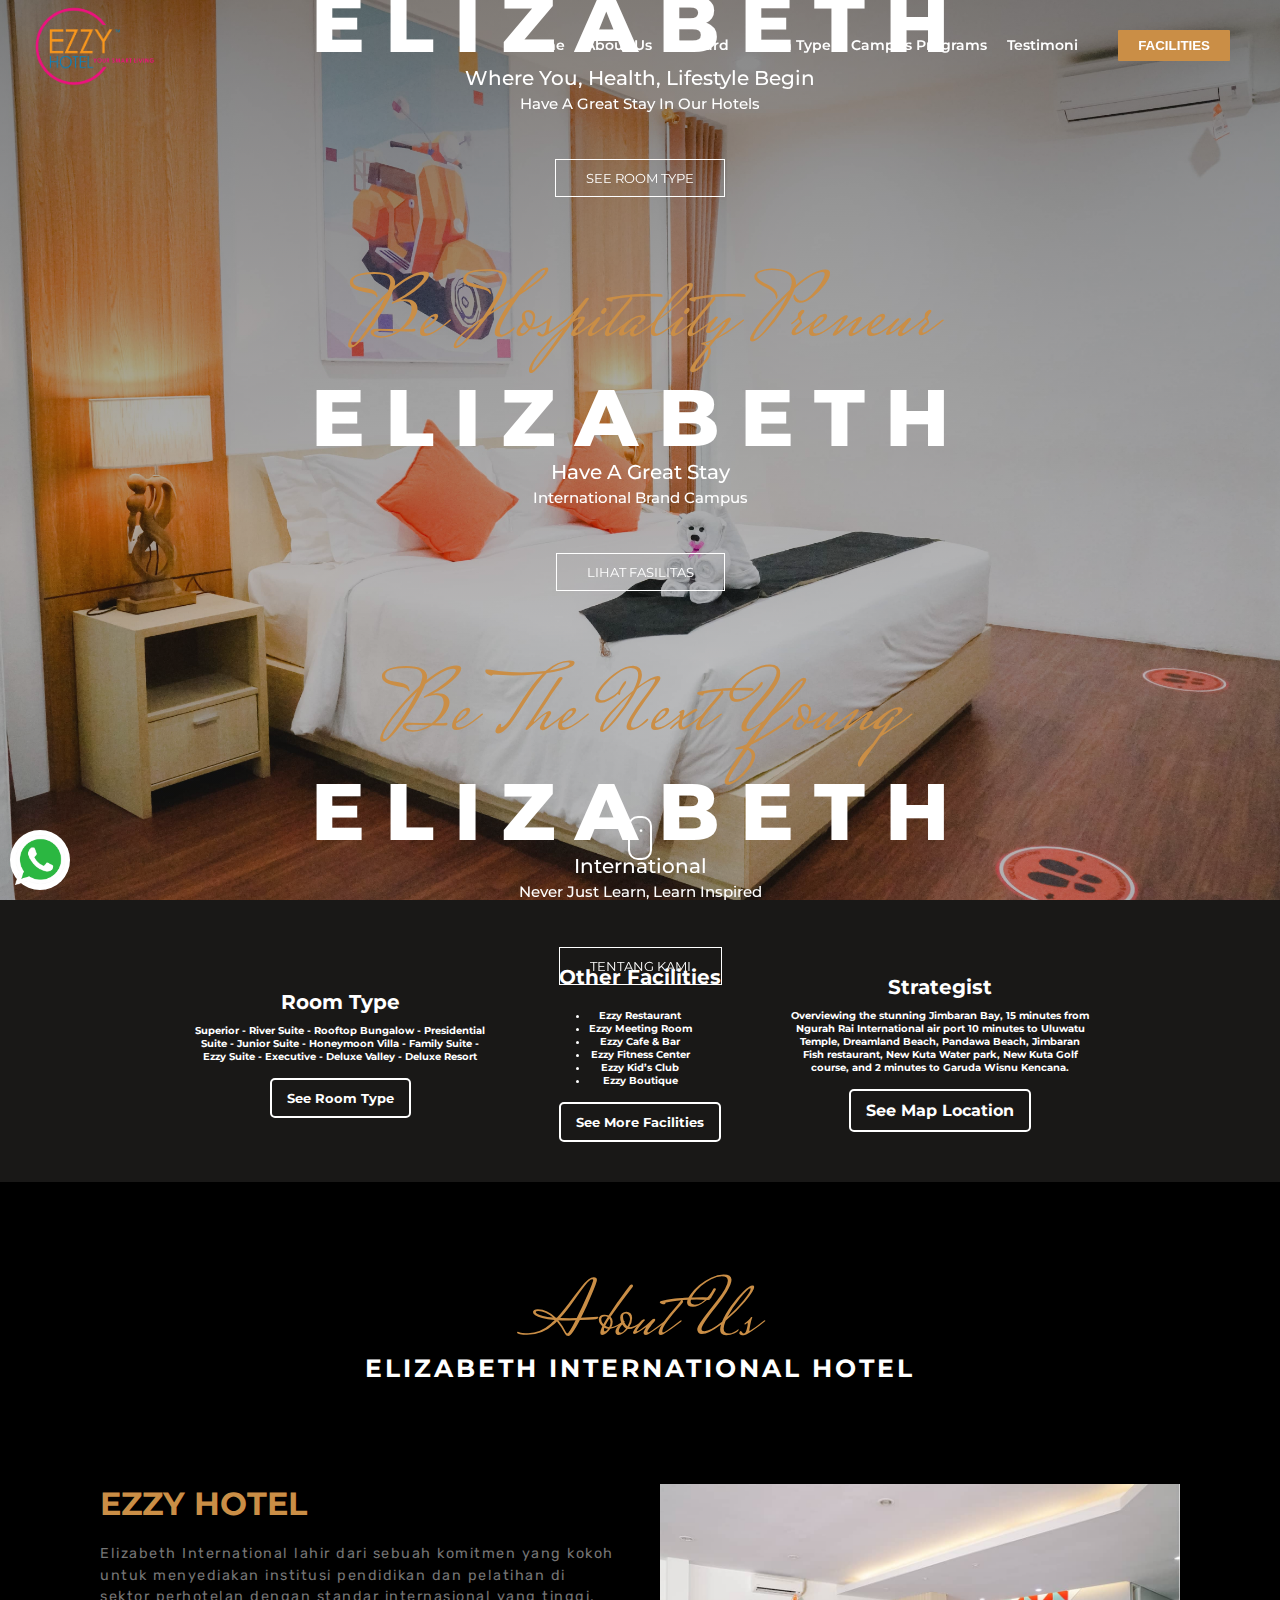
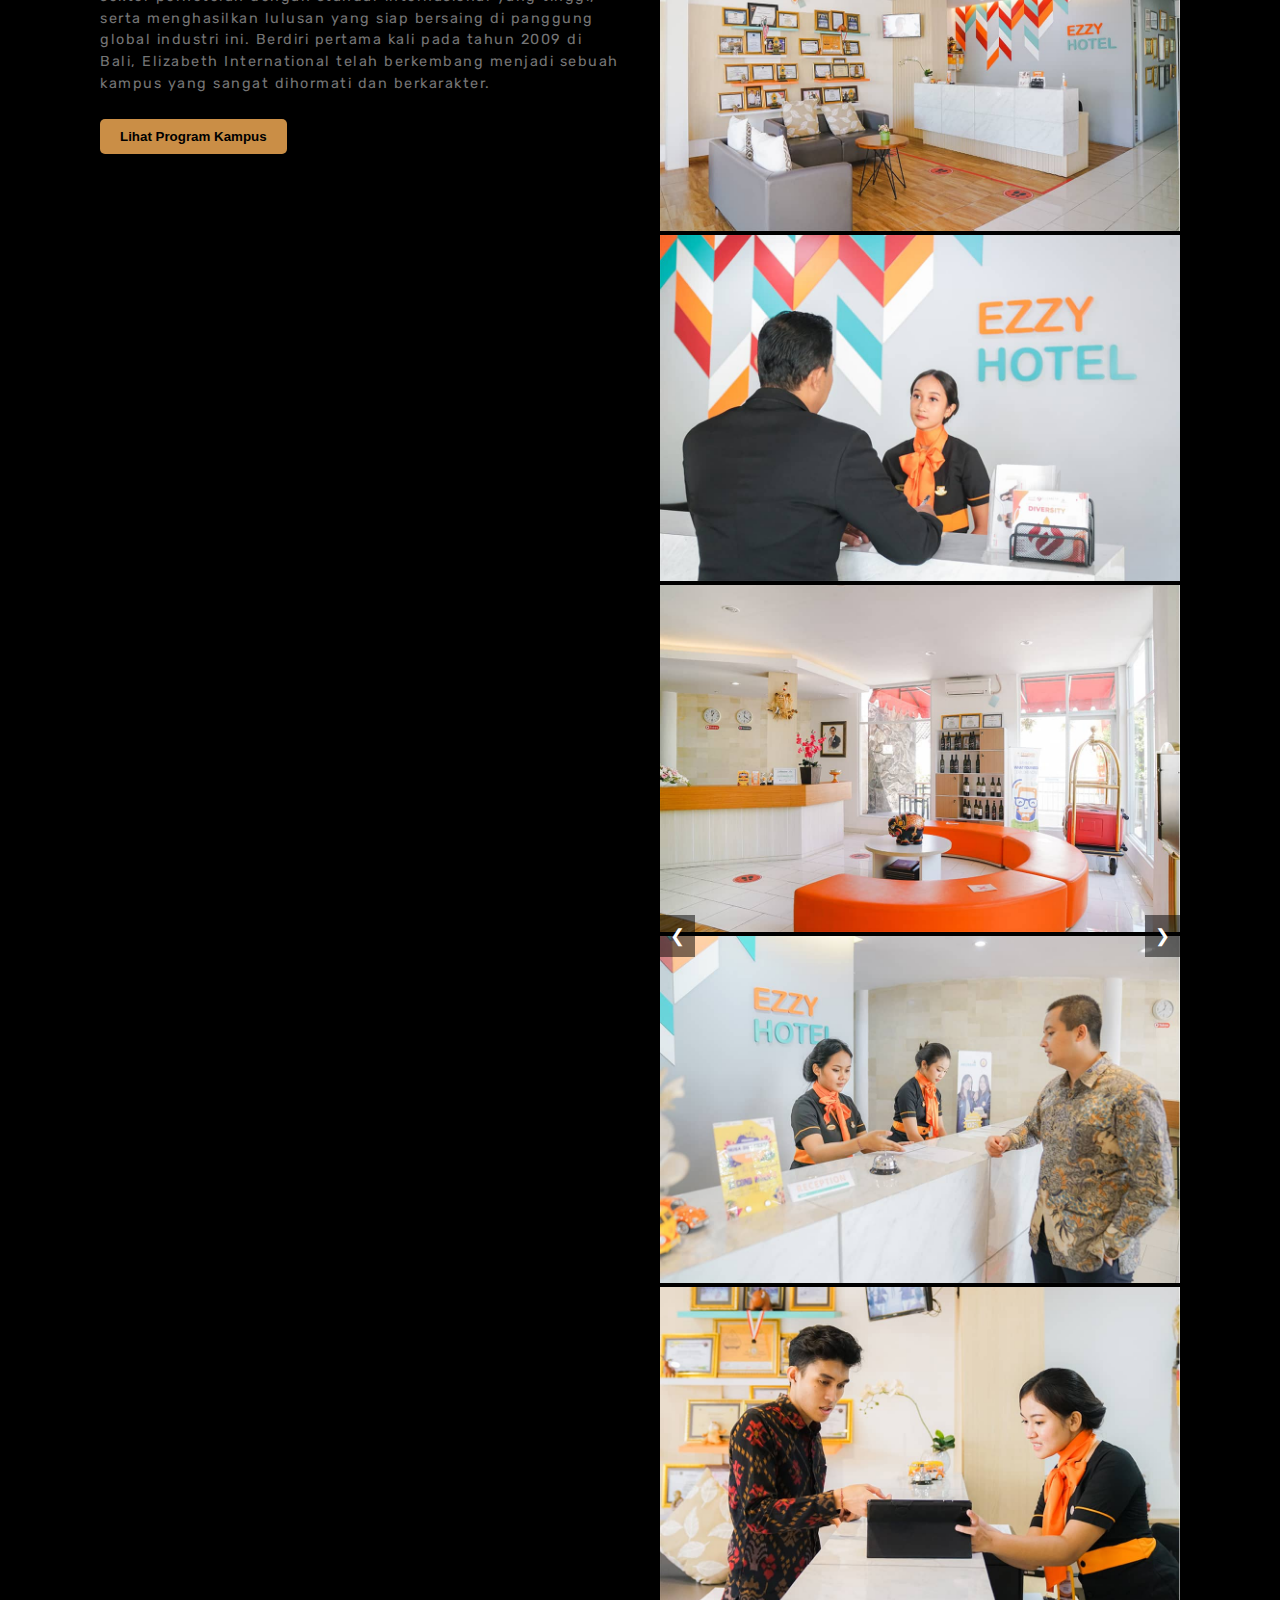
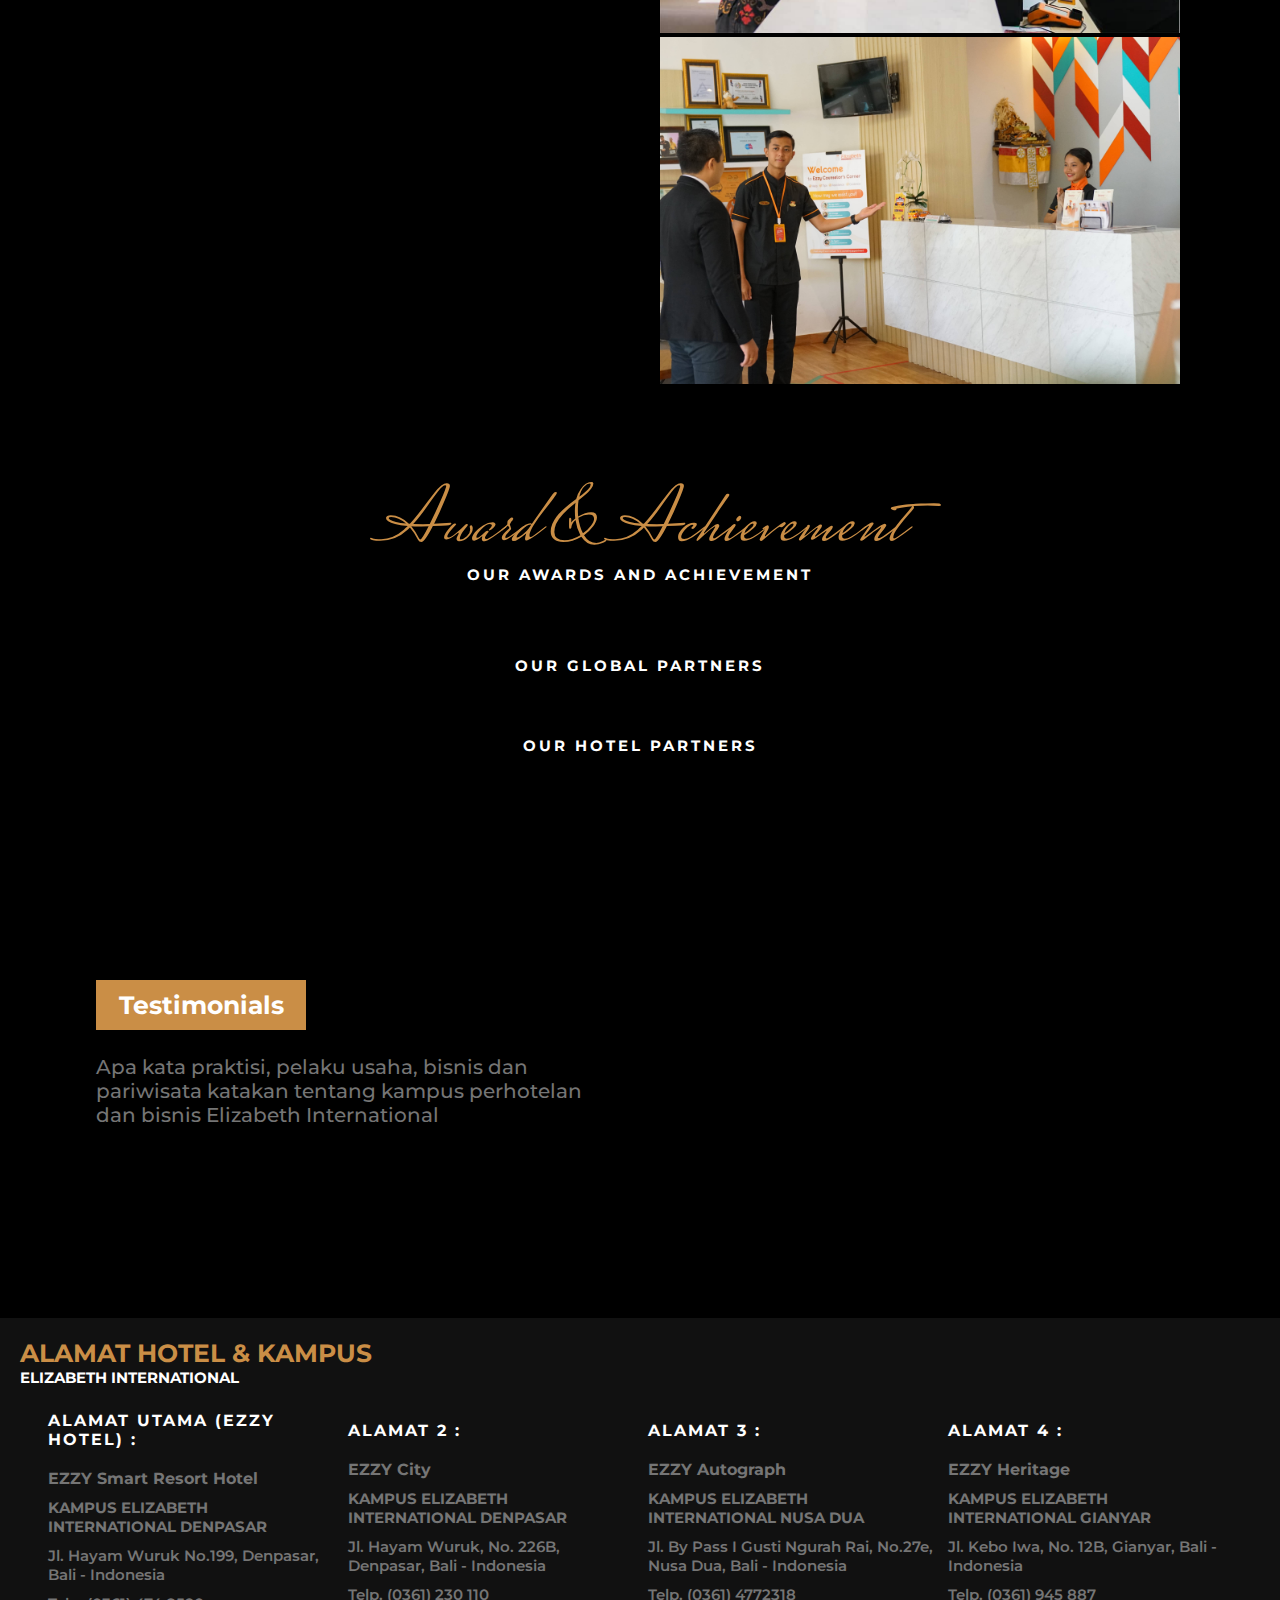
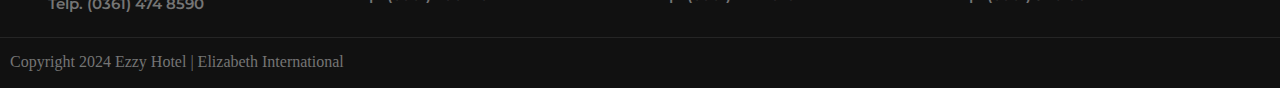
<file: index.html>
<!DOCTYPE html>
<html lang="en">

<head>
    <meta charset="UTF-8">
    <meta name="viewport" content="width=device-width, initial-scale=1.0">
    <link href="https://unpkg.com/aos@2.3.1/dist/aos.css" rel="stylesheet">
    <link rel="stylesheet" href="https://cdnjs.cloudflare.com/ajax/libs/font-awesome/6.4.2/css/all.min.css"
        integrity="sha512-z3gLpd7yknf1YoNbCzqRKc4qyor8gaKU1qmn+CShxbuBusANI9QpRohGBreCFkKxLhei6S9CQXFEbbKuqLg0DA=="
        crossorigin="anonymous" referrerpolicy="no-referrer" />
    <script src="https://cdnjs.cloudflare.com/ajax/libs/jquery/3.7.1/jquery.min.js"
        integrity="sha512-v2CJ7UaYy4JwqLDIrZUI/4hqeoQieOmAZNXBeQyjo21dadnwR+8ZaIJVT8EE2iyI61OV8e6M8PP2/4hpQINQ/g=="
        crossorigin="anonymous" referrerpolicy="no-referrer"></script>
    <link rel="stylesheet" href="css/style.css">
    <link rel="stylesheet" href="https://cdnjs.cloudflare.com/ajax/libs/OwlCarousel2/2.3.4/assets/owl.theme.default.css"
        integrity="sha512-OTcub78R3msOCtY3Tc6FzeDJ8N9qvQn1Ph49ou13xgA9VsH9+LRxoFU6EqLhW4+PKRfU+/HReXmSZXHEkpYoOA=="
        crossorigin="anonymous" referrerpolicy="no-referrer" />
    <script src="https://cdnjs.cloudflare.com/ajax/libs/OwlCarousel2/2.3.4/owl.carousel.min.js"
        integrity="sha512-bPs7Ae6pVvhOSiIcyUClR7/q2OAsRiovw4vAkX+zJbw3ShAeeqezq50RIIcIURq7Oa20rW2n2q+fyXBNcU9lrw=="
        crossorigin="anonymous" referrerpolicy="no-referrer"></script>
    <link rel="stylesheet" href="https://cdnjs.cloudflare.com/ajax/libs/OwlCarousel2/2.3.4/assets/owl.carousel.min.css"
        integrity="sha512-tS3S5qG0BlhnQROyJXvNjeEM4UpMXHrQfTGmbQ1gKmelCxlSEBUaxhRBj/EFTzpbP4RVSrpEikbmdJobCvhE3g=="
        crossorigin="anonymous" referrerpolicy="no-referrer" />
    <title>Elizzy Hotel | Elizabeth International</title>
</head>

<body>
    <div class="nav">
        <div class="texttitle">
            <a href="index.html">
                <img width="130px" src="img/elizabeth-logo-200x70-2021.png" alt="">
            </a>
        </div>
        <!--  -->
        <div class="logo">
            <i class="fa-solid fa-bars menu" id="openmenus"></i>
        </div>

        <div class="sidebar">
            <div class="logo">
                <i class="fa-solid fa-xmark menu close"></i>
            </div>
            <ul class="active">
                <li><a id="on" href="index.html">Home</a></li>
                <li><a href="#about">About Us</a></li>
                <li><a href="#reward">Reward</a></li>
                <li><a href="roomtype.html">Room Type</a></li>
                <li class="btn-programs1"><a>Campus Programs ></a></li>
                <li class="btn-programs2"><a>Campus Programs ^</a></li>

                <div class="menu-program">
                    <ul>
                        <li><a href="one-year-programs.html">One Year Program</a></li>
                        <li><a href="two-year-programs.html">Two Year Program</a></li>
                        <li><a href="sarjana-plus.html">Sarjana Plus</a></li>
                    </ul>
                </div>
                <li><a href="#testimoni">Testimoni</a></li>
                <li>
                    <button onclick="location.href='facilities.html'" class="program-mobile">Facilities</button>
                </li>
            </ul>

        </div>
        <!--  -->

        <ul>
            <li><a id="on" href="index.html">Home</a></li>
            <li><a href="#about">About Us</a></li>
            <li><a href="#reward">Reward</a></li>
            <li><a href="roomtype.html">Room Type</a></li>
            <li class="programs"><a>Campus Programs <i class="fa-solid fa-arrow-down"></i></a></li>
            <li class="programs-act"><a>Campus Programs <i class="fa-solid fa-arrow-down"></i></a></li>
            <li><a href="#testimoni">Testimoni</a></li>
            <li>
                <button onclick="location.href='facilities.html'">Facilities</button>
            </li>
        </ul>

        <div class="programs-menu">
            <ul>
                <li><a href="one-year-programs.html">One Year Program</a></li>
                <li><a href="two-year-programs.html">Two Year Program</a></li>
                <li><a href="sarjana-plus.html">Sarjana Plus</a></li>
            </ul>
        </div>
    </div>
    <div class="tutupfungsi"></div>


    <div class="bgmask" id="homes">
        <!-- <div class="centered-item">
            1
        </div> -->
        <div class="leftbtn"><i class="fa-solid fa-arrow-left"></i></div>
        <div class="rightbtn"><i class="fa-solid fa-arrow-right"></i></div>
        <div class="carousel" data-aos="fade-up" data-aos-duration="3000">
            <span id="1" class="one">Selamat Datang</span>
            <h1 id="2" class="two">ELIZABETH</h1>
            <p id="3">Where You, Health, Lifestyle Begin            </p>
            <p id="four">Have A Great Stay In Our Hotels            </p>
            <button onclick="location.href='roomtype.html'">SEE ROOM TYPE</button>
        </div>
        <div class="carousel" data-aos="fade-up" data-aos-duration="3000">
            <span id="1" class="one  second-text">Be Hospitality Preneur</span>
            <h1 id="2" class="two">ELIZABETH</h1>
            <p id="3">Have A Great Stay            </p>
            <p id="four">International Brand Campus</p>
            <button onclick="location.href='facilities.html'">LIHAT FASILITAS</button>
        </div>
        <div class="carousel" data-aos="fade-up" data-aos-duration="3000">
            <span id="1" class="one  second-text">Be The Next Young</span>
            <h1 id="2" class="two">ELIZABETH</h1>
            <p id="3">International</p>
            <p id="four">Never Just Learn, Learn Inspired</p>
            <button onclick="location.href='#about'">TENTANG KAMI</button>
        </div>
    </div>
    <div class="home">
        <a href="#aboutpage">
            <div class="mousescroll">
                <span>.</span>
            </div>
        </a>

    </div>
    <a href="https://api.whatsapp.com/send/?phone=6281138111107&text=Nama+saya%3A%0D%0AAlamat%3A+%0D%0AEmail%3A%0D%0A%0D%0ABisa+kirimkan+saya+informasi+terkait+program+di+Elizabeth+International%3F&type=phone_number&app_absent=0"
        target="_blank">
        <div class="whatsapp-icon">
            <img width="50px" src="img/whatsapp-icon.png" alt="">
        </div>
    </a>
    <div class="menu-bar-items">
        <div class="item-new room-box">
            <i style="color: #fff;" class="fa-solid fa-bed fa-2xl"></i>
            <p>Room Type</p>
            <span>Superior - River Suite - Rooftop Bungalow - Presidential Suite - Junior Suite - Honeymoon Villa - Family Suite - Ezzy Suite - Executive - Deluxe Valley - Deluxe Resort</span>
            <button class="see-more" onclick="location.href='roomtype.html'">See Room Type</button>
        </div>
        <div class="item-new facility">
            <i style="color: #fff;" class="fa-regular fa-square-caret-down fa-2xl"></i>
            <p>Other Facilities</p>
            <ul>

                <li>Ezzy Restaurant</li>
                <li>Ezzy Meeting Room</li>
                <li>Ezzy Cafe & Bar</li>
                <li>Ezzy Fitness Center</li>
                <li>Ezzy Kid’s Club</li>
                <li>Ezzy Boutique
                </li>
            </ul>
            <button class="see-more" onclick="location.href='facilities.html'">See More Facilities</button>
        </div>
        <div class="item-new strategist">
            <i style="color: #fff;" class="fa-solid fa-map fa-2xl"></i>
            <p>Strategist</p>
            <span>Overviewing the stunning Jimbaran Bay, 15 minutes from Ngurah Rai International air port 10 minutes to Uluwatu Temple, Dreamland Beach, Pandawa Beach, Jimbaran Fish restaurant, New Kuta Water park, New Kuta Golf course, and 2 minutes to Garuda Wisnu Kencana.
            </span>
            <a style="text-decoration: none;" class="see-more" href="https://maps.app.goo.gl/iDnysU9wE5SFGACD8" target="_blank">See Map Location</a>
        </div>
    </div>
    <div class="about-us" id="about">

        <div class="titleAbout">
            <h1>About Us</h1>
            <span>ELIZABETH INTERNATIONAL HOTEL</span>
        </div>
        <div class="arrowAbout">
            <i class="fa-solid fa-arrow-down fa-bounce fa-2xl"></i>
        </div>

        <div class="aboutContent">

            <div class="aboutContent-left">
                <p class="aboutTitle">EZZY HOTEL</p>
                <p class="aboutDesc">Elizabeth International lahir dari sebuah komitmen yang kokoh untuk menyediakan
                    institusi pendidikan dan pelatihan di sektor perhotelan dengan standar internasional yang tinggi,
                    serta menghasilkan lulusan yang siap bersaing di panggung global industri ini. Berdiri pertama kali
                    pada tahun 2009 di Bali, Elizabeth International telah berkembang menjadi sebuah kampus yang sangat
                    dihormati dan berkarakter.</p>
                <button class="about-btn">Lihat Program Kampus <i class="fa-solid fa-arrow-right"></i></button>
                <div class="normal-menu-programs">
                    <ul>
                        <li style="color: crimson;" class="close-btn">X</li>
                        <li><a href="one-year-programs.html">One Year Program</a></li>
                        <li style="border-top:1px solid #ca8e46;"><a href="two-year-programs.html">Two Year Program</a>
                        </li>
                        <li style="border-top:1px solid #ca8e46;"><a href="sarjana-plus.html">Sarjana Plus</a></li>
                    </ul>
                </div>
            </div>

            <div class="aboutContent-right">
                <div class="slider">
                    <button class="prev" onclick="prevSlide()">&#10094;</button>
                    <img id="sliderImage" src="./img/22.jpg" alt="Sliding Image">
                    <img id="sliderImage" src="./img/18.jpg" alt="Sliding Image">
                    <img id="sliderImage" src="./img/9.jpg" alt="Sliding Image">
                    <img id="sliderImage" src="./img/10.jpg" alt="Sliding Image">
                    <img id="sliderImage" src="./img/21.jpg" alt="Sliding Image">
                    <img id="sliderImage" src="./img/28.jpg" alt="Sliding Image">
                    <button class="next" onclick="nextSlide()">&#10095;</button>
                </div>
            </div>

        </div>
    </div>
    <div class="award-achievement" id="reward">
        <div class="titleAbout">
            <h1>Award & Achievement</h1>
            <span class="desc-title-item">Our Awards and Achievement</span>
        </div>
        <div class="wrapper-caros">
            <div class="owl-carousel" id="carousel">
                <div class="owl-items">
                    <img src="img/reward-img/1.png" alt="">
                </div>
                <div class="owl-items">
                    <img src="img/reward-img/2.png" alt="">
                </div>
                <div class="owl-items">
                    <img src="img/reward-img/3.png" alt="">
                </div>
                <div class="owl-items">
                    <img src="img/reward-img/4.jpg" alt="">
                </div>
                <div class="owl-items">
                    <img src="img/reward-img/5.png" alt="">
                </div>
                <div class="owl-items">
                    <img src="img/reward-img/6.png" alt="">
                </div>
                <div class="owl-items">
                    <img src="img/reward-img/7.png" alt="">
                </div>
                <div class="owl-items">
                    <img src="img/reward-img/8.jpg" alt="">
                </div>
                <div class="owl-items">
                    <img src="img/reward-img/9.png" alt="">
                </div>
                <div class="owl-items">
                    <img src="img/reward-img/10.png" alt="">
                </div>
            </div>

        </div>
        <div class="titletext second">
            <!-- <h1>Ha</h1> -->
            <span class="desc-title-item2">Our Global Partners</span>
        </div>
        <div class="wrapper-caros">
            <div class="owl-carousel" id="carousel2">
                <div class="owl-items">
                    <img src="img/global-partners/1.jpg" alt="">
                </div>
                <div class="owl-items">
                    <img src="img/global-partners/2.jpg" alt="">
                </div>
                <div class="owl-items">
                    <img src="img/global-partners/3.jpg" alt="">
                </div>
                <div class="owl-items">
                    <img src="img/global-partners/4.jpg" alt="">
                </div>
                <div class="owl-items">
                    <img src="img/global-partners/4.png" alt="">
                </div>
                <div class="owl-items">
                    <img src="img/global-partners/5.jpg" alt="">
                </div>
                <div class="owl-items">
                    <img src="img/global-partners/6.png" alt="">
                </div>
                <div class="owl-items">
                    <img src="img/global-partners/7.png" alt="">
                </div>
                <div class="owl-items">
                    <img src="img/global-partners/8.jpg" alt="">
                </div>
                <div class="owl-items">
                    <img src="img/global-partners/9.jpg" alt="">
                </div>
                <div class="owl-items">
                    <img src="img/global-partners/10.jpg" alt="">
                </div>
                <div class="owl-items">
                    <img src="img/global-partners/11.jpg" alt="">
                </div>
                <div class="owl-items">
                    <img src="img/global-partners/12.jpg" alt="">
                </div>
                <div class="owl-items">
                    <img src="img/global-partners/13.jpg" alt="">
                </div>
            </div>
        </div>
        <div class="titletext second">
            <!-- <h1>Ha</h1> -->
            <span class="desc-title-item2">Our Hotel Partners</span>
        </div>
        <div class="wrapper-caros">
            <div class="owl-carousel" id="carousel3">
                <div class="owl-items">
                    <img src="img/hotel-partners/1.jpg" alt="">
                </div>
                <div class="owl-items">
                    <img src="img/hotel-partners/2.jpg" alt="">
                </div>
                <div class="owl-items">
                    <img src="img/hotel-partners/3.jpg" alt="">
                </div>
                <div class="owl-items">
                    <img src="img/hotel-partners/4.jpg" alt="">
                </div>
                <div class="owl-items">
                    <img src="img/hotel-partners/5.jpg" alt="">
                </div>
                <div class="owl-items">
                    <img src="img/hotel-partners/6.jpg" alt="">
                </div>
                <div class="owl-items">
                    <img src="img/hotel-partners/7.jpg" alt="">
                </div>
                <div class="owl-items">
                    <img src="img/hotel-partners/8.jpg" alt="">
                </div>
                <div class="owl-items">
                    <img src="img/hotel-partners/9.jpg" alt="">
                </div>
                <div class="owl-items">
                    <img src="img/hotel-partners/10.jpg" alt="">
                </div>
                <div class="owl-items">
                    <img src="img/hotel-partners/11.jpg" alt="">
                </div>
                <div class="owl-items">
                    <img src="img/hotel-partners/12.jpg" alt="">
                </div>
                <div class="owl-items">
                    <img src="img/hotel-partners/13.jpg" alt="">
                </div>
                <div class="owl-items">
                    <img src="img/hotel-partners/14.jpg" alt="">
                </div>
                <div class="owl-items">
                    <img src="img/hotel-partners/15.jpg" alt="">
                </div>
                <div class="owl-items">
                    <img src="img/hotel-partners/16.jpg" alt="">
                </div>
                <div class="owl-items">
                    <img src="img/hotel-partners/17.jpg" alt="">
                </div>
                <div class="owl-items">
                    <img src="img/hotel-partners/18.jpg" alt="">
                </div>
                <div class="owl-items">
                    <img src="img/hotel-partners/19.jpg" alt="">
                </div>
                <div class="owl-items">
                    <img src="img/hotel-partners/20.jpg" alt="">
                </div>
                <div class="owl-items">
                    <img src="img/hotel-partners/21.jpg" alt="">
                </div>
                <div class="owl-items">
                    <img src="img/hotel-partners/22.jpg" alt="">
                </div>
                <div class="owl-items">
                    <img src="img/hotel-partners/23.jpg" alt="">
                </div>

                <div class="owl-items">
                    <img src="img/hotel-partners/24.jpg" alt="">
                </div>
                <div class="owl-items">
                    <img src="img/hotel-partners/25.jpg" alt="">
                </div>
                <div class="owl-items">
                    <img src="img/hotel-partners/26.jpg" alt="">
                </div>
                <div class="owl-items">
                    <img src="img/hotel-partners/27.jpg" alt="">
                </div>
                <div class="owl-items">
                    <img src="img/hotel-partners/28.jpg" alt="">
                </div>
                <div class="owl-items">
                    <img src="img/hotel-partners/29.jpg" alt="">
                </div>
                <div class="owl-items">
                    <img src="img/hotel-partners/30.jpg" alt="">
                </div>
                <div class="owl-items">
                    <img src="img/hotel-partners/31.jpg" alt="">
                </div>
                <div class="owl-items">
                    <img src="img/hotel-partners/32.jpg" alt="">
                </div>
                <div class="owl-items">
                    <img src="img/hotel-partners/33.jpg" alt="">
                </div>
                <div class="owl-items">
                    <img src="img/hotel-partners/34.jpg" alt="">
                </div>
                <div class="owl-items">
                    <img src="img/hotel-partners/35.jpg" alt="">
                </div>
                <div class="owl-items">
                    <img src="img/hotel-partners/36.jpg" alt="">
                </div>
                <div class="owl-items">
                    <img src="img/hotel-partners/37.jpg" alt="">
                </div>
                <div class="owl-items">
                    <img src="img/hotel-partners/38.jpg" alt="">
                </div>
                <div class="owl-items">
                    <img src="img/hotel-partners/39.jpg" alt="">
                </div>
                <div class="owl-items">
                    <img src="img/hotel-partners/40.jpg" alt="">
                </div>
                <div class="owl-items">
                    <img src="img/hotel-partners/41.jpg" alt="">
                </div>
                <div class="owl-items">
                    <img src="img/hotel-partners/42.jpg" alt="">
                </div>
                <div class="owl-items">
                    <img src="img/hotel-partners/43.jpg" alt="">
                </div>
            </div>
        </div>
    </div>
    <div class="testimonials" id="testimoni">
        <div class="left-testimonials">
            <p class="title-testi">Testimonials</p>
            <p class="desc-testi">Apa kata praktisi, pelaku usaha, bisnis dan pariwisata katakan tentang kampus
                perhotelan dan bisnis Elizabeth International</p>
        </div>
        <div class="right-carousel">
            <div class="owl-carousel" id="carousel4">
                <div class="owl-items caros4">
                    <div class="wrapper-testi">
                        <p class="text-dc">Pengalaman yang luar biasa saya dapatkan ketika kuliah menjadikan saya begitu
                            mudahnya
                            memasuki dunia Industri. Bahkan saya langsung ditawarkan bekerja sebagai staff di 101 Resort
                            Bali dimana ini merupakan tempat saya menjalankan on the job training sewaktu saya kuliah.
                            Tidak sampai disana, Ilmu yang saya pelajari di Elizabeth International juga mengantarkan
                            saya menjadi The Best Reception of The Year 2019 menyisihkan semua peserta dari seluruh
                            Indonesia dalam ajang Indonesia Reception Competition yang diadakan oleh Indonesia Hotel
                            frontliner Association.</p>
                        <p class="text-master">Dayu Dinda – Alumni Elizabeth International</p>
                        <div class="wrapper-images">
                            <img src="img/testimonials/1.jpeg" alt="">
                        </div>
                    </div>
                </div>
                <div class="owl-items caros4">
                    <div class="wrapper-testi">
                        <p class="text-dc">Elizabeth International dikenal dengan keseriusannya dalam setiap
                            aktivitasnya, kreativitas dan inovasi menjadi satu kesatuan yang memperkuat brand yang
                            dimilikinya. Dengan bergabungnya Elizabeth International menjadi Global Academic Partner
                            dari American Hotel and Lodging Educational Institute – USA, saya yakin Elizabeth
                            International akan semakin mengokohkan dirinya sebagai salah satu kampus vokasi terbaik di
                            Indonesia.</p>
                        <p class="text-master">Wiwin Suyasa, CHT, CHA, CHE. PT. Vision Planner Indonesia (AHLEI Partner)
                        </p>
                        <div class="wrapper-images">
                            <img src="img/testimonials/2.png" alt="">
                        </div>
                    </div>
                </div>
                <div class="owl-items caros4">
                    <div class="wrapper-testi">
                        <p class="text-dc">Elizabeth International adalah kampus perhotelan terbaik yang pernah saya
                            jumpai di Indonesia. Selama lebih dari tiga tahun menjalin kerjasama dengan Teachcast with
                            Oxford – USA Elizabeth International saya melihat bahwa komitmen untuk mencetak lulusan
                            terbaik dan berkualitas memang tidak main – main. Tetap berkarya dengan hebat dan tetap
                            menjadi yang terbaik.</p>
                        <p class="text-master">Kent Robert Holiday CEO TeachCast with Oxford – USA
                        </p>
                        <div class="wrapper-images">
                            <img src="img/testimonials/3.jpg" alt="">
                        </div>
                    </div>
                </div>
                <div class="owl-items caros4">
                    <div class="wrapper-testi">
                        <p class="text-dc">e-Campus Elizabeth Internasional merupakan terobosan di era revolusi 4.0.
                            Saya mengenal Elizabeth International sudah cukup lama dan melihat setiap movement yang
                            dilakukan Elizabeth international sarat dengan kreativitas dan inovasi.Dan saya menyambut
                            baik kerjasama yang terjalin antara Elizabeth International dengan Markplus dan ini
                            merupakan langkah nyata dalam kolaborasi untuk menghasilkan kualitas lulusan yang
                            terbaik.Selamat untuk Elizabeth International dan tetap sukses dalam setiap langkah kedepan.
                        </p>
                        <p class="text-master">Dr. (HC) Hermawan Kartajaya Chairman Markplus Inc.
                        </p>
                        <div class="wrapper-images">
                            <img src="img/testimonials/4.jpeg" alt="">
                        </div>
                    </div>
                </div>
                <div class="owl-items caros4">
                    <div class="wrapper-testi">
                        <p class="text-dc">e-Campus Elizabeth International merupakan inovasi bagi lembaga vokasi nyang
                            tentunya akan sangat bermanfaat bagi masyarakat Bali khususnya dan Indonesia pada umumnya.
                            Saya Wakil gubernur Bali menyambut baik hadirnya e-Campus Elizabeth international dan
                            berharap Elizabeth international tetap bisa maju dan terus berkarya meningkatkan pengetahuan
                            dan keterampilan vokasi masyarakat.
                        </p>
                        <p class="text-master">Prof. Dr. Tjokorde Raka Ardana Sukawati – Wakil Gubernur Bali.
                        </p>
                        <div class="wrapper-images">
                            <img src="img/testimonials/5.jpeg" alt="">
                        </div>
                    </div>
                </div>
                <div class="owl-items caros4">
                    <div class="wrapper-testi">
                        <p class="text-dc">Tidak lama setelah saya mulai berkarir saya segera di promosikan sebagai
                            seorang duty manager di Rumah Luwih Resort Bali. Saya sangat bersemangat dalam bekerja dan
                            merasa sangat percaya diri ketika diberikan tanggung jawab pekerjaan.Terima kasih elizabeth
                            International karena telah menjadikan saya menjadi pribadi yang kuat dan siap dengan
                            tantangan karir.
                        </p>
                        <p class="text-master">Mira – Alumni Elizabeth International
                        </p>
                        <div class="wrapper-images">
                            <img src="img/testimonials/6.jpeg" alt="">
                        </div>
                    </div>
                </div>
            </div>
        </div>
    </div>
    <div class="pembatas"></div>

    <footer>
        <div class="text-title">
            <h1>ALAMAT HOTEL & KAMPUS</h1>
            <p>ELIZABETH INTERNATIONAL</p>
        </div>
        <div class="flex-containers">
            <div class="item i1">
                <span class="text-1">Alamat Utama (EZZY Hotel) : </span>
                <span class="b-text t-1">EZZY Smart Resort Hotel</span>
                <span class="b-text t-2">KAMPUS ELIZABETH INTERNATIONAL
                    DENPASAR</span>
                <a target="_blank" href="https://maps.app.goo.gl/7T9CaHfwpRYQ4qLX9" class="text-street"><i
                        class="fa-solid fa-map-pin" style="color: #ca8e46;"></i> Jl. Hayam Wuruk No.199, Denpasar, Bali
                    - Indonesia</a>
                <a href="tel:03614748590" class="text-phone"><i class="fa-solid fa-phone" style="color: #ca8e46;"></i>
                    Telp. (0361) 474 8590</a>
            </div>
            <div class="item i2">
                <span class="text-1">Alamat 2 : </span>
                <span class="b-text t-1">EZZY City</span>
                <span class="b-text t-2">KAMPUS ELIZABETH INTERNATIONAL
                    DENPASAR</span>
                <a target="_blank" href="https://maps.app.goo.gl/BQ79Zyx5avmTnLU87" class="text-street"><i
                        class="fa-solid fa-map-pin" style="color: #ca8e46;"></i> Jl. Hayam Wuruk, No. 226B, Denpasar,
                    Bali - Indonesia</a>
                <a href="tel:0361230110" class="text-phone"><i class="fa-solid fa-phone" style="color: #ca8e46;"></i>
                    Telp. (0361) 230 110</a>
            </div>
            <div class="item i2">
                <span class="text-1">Alamat 3 : </span>
                <span class="b-text t-1">EZZY Autograph</span>
                <span class="b-text t-2">KAMPUS ELIZABETH INTERNATIONAL
                    NUSA DUA</span>
                <a target="_blank" href="https://maps.app.goo.gl/GRq8aE9ebapa6Qin7" class="text-street"><i
                        class="fa-solid fa-map-pin" style="color: #ca8e46;"></i> Jl. By Pass I Gusti Ngurah Rai, No.27e,
                    Nusa Dua, Bali - Indonesia</a>
                <a href="tel:03614772318" class="text-phone"><i class="fa-solid fa-phone" style="color: #ca8e46;"></i>
                    Telp. (0361) 4772318</a>
            </div>
            <div class="item i2">
                <span class="text-1">Alamat 4 : </span>
                <span class="b-text t-1">EZZY Heritage</span>
                <span class="b-text t-2">KAMPUS ELIZABETH INTERNATIONAL GIANYAR</span>
                <a target="_blank" href="https://maps.app.goo.gl/EqM4HDSAqWsoyYc59" class="text-street"><i
                        class="fa-solid fa-map-pin" style="color: #ca8e46;"></i> Jl. Kebo Iwa, No. 12B, Gianyar, Bali -
                    Indonesia</a>
                <a href="tel:0361945887" class="text-phone"><i class="fa-solid fa-phone" style="color: #ca8e46;"></i>
                    Telp. (0361) 945 887</a>
                
            </div>
        </div>
        <div class="second-footer">
            <p>Copyright 2024 Ezzy Hotel | Elizabeth International</p>
        </div>
    </footer>

    <div class="upbutton" onclick="location.href='#homes'">
        <i class="fa-solid fa-arrow-up"></i>
    </div>
    <script src="https://unpkg.com/aos@2.3.1/dist/aos.js"></script>
    <script src="https://cdn.jsdelivr.net/npm/bootstrap@5.3.2/dist/js/bootstrap.bundle.min.js"
        integrity="sha384-C6RzsynM9kWDrMNeT87bh95OGNyZPhcTNXj1NW7RuBCsyN/o0jlpcV8Qyq46cDfL" crossorigin="anonymous">
        </script>
    <script>
        AOS.init();
        // console.log(window.innerWidth);

        var programs = document.querySelector('.programs');
        var programmenu = document.querySelector('.programs-menu');
        var programsAct = document.querySelector('.programs-act');

        programs.addEventListener('click', () => {
            programs.style.display = 'none';
            programsAct.style.display = 'block';
            programmenu.classList.add('show-menu');
        });

        programsAct.addEventListener('click', () => {
            programsAct.style.display = 'none';
            programs.style.display = 'block';
            programmenu.classList.remove('show-menu');
        });

        var aboutBtn = document.querySelector('.about-btn');
        var menuAbout = document.querySelector('.normal-menu-programs');
        var closebtn = document.querySelector('.close-btn');

        aboutBtn.addEventListener('click', () => {
            menuAbout.style.display = 'block';
        });

        closebtn.addEventListener('click', () => {
            menuAbout.style.display = 'none';
        });

        var btnProgram = document.querySelector('.btn-programs1');
        var pmenu = document.querySelector('.menu-program');
        var btnProgram2 = document.querySelector('.btn-programs2');

        btnProgram.addEventListener('click', () => {
            pmenu.style.display = 'flex';
            btnProgram.style.display = 'none';
            btnProgram2.style.display = 'block';
        });
        btnProgram2.addEventListener('click', () => {
            pmenu.style.display = 'none';
            btnProgram.style.display = 'block';
            btnProgram2.style.display = 'none';
        });
        // testimoni.addEventListener('mouseover', ()=>{
        //     programmenu.classList.add('show-menu');
        // });
        // programmenu.addEventListener('mouseleave', ()=>{
        //     programmenu.classList.remove('show-menu');
        // });

        if (window.innerWidth < 677) {
            $(document).ready(function () {
                $("#carousel").owlCarousel({

                    nav: true,
                    loop: true,
                    autoplay: true,// Show next and prev buttons
                    slideSpeed: 300,
                    autoplaySpeed: 400,

                    items: 3,
                    itemsDesktop: false,
                    itemsDesktopSmall: false,
                    itemsTablet: false,
                    itemsMobile: false

                });
                $("#carousel2").owlCarousel({

                    nav: true,
                    loop: true,
                    autoplay: true,// Show next and prev buttons
                    slideSpeed: 300,
                    autoplaySpeed: 400,

                    items: 3,
                    itemsDesktop: false,
                    itemsDesktopSmall: false,
                    itemsTablet: false,
                    itemsMobile: false

                });
                $("#carousel3").owlCarousel({

                    nav: true,
                    loop: true,
                    autoplay: true,// Show next and prev buttons
                    slideSpeed: 300,
                    autoplaySpeed: 400,

                    items: 3,
                    itemsDesktop: false,
                    itemsDesktopSmall: false,
                    itemsTablet: false,
                    itemsMobile: false

                });
                $("#carousel4").owlCarousel({

                    nav: false,
                    loop: false,
                    autoplay: true,// Show next and prev buttons
                    slideSpeed: 300,
                    autoplaySpeed: 400,

                    items: 1,
                    itemsDesktop: false,
                    itemsDesktopSmall: false,
                    itemsTablet: false,
                    itemsMobile: false

                });
            });
        }
        if (window.innerWidth > 677) {
            $(document).ready(function () {
                $("#carousel").owlCarousel({

                    nav: true,
                    loop: true,
                    autoplay: true,// Show next and prev buttons
                    slideSpeed: 300,
                    autoplaySpeed: 400,

                    items: 5,
                    itemsDesktop: false,
                    itemsDesktopSmall: false,
                    itemsTablet: false,
                    itemsMobile: false

                });
                $("#carousel2").owlCarousel({

                    nav: true,
                    loop: true,
                    autoplay: true,// Show next and prev buttons
                    slideSpeed: 300,
                    autoplaySpeed: 400,

                    items: 5,
                    itemsDesktop: false,
                    itemsDesktopSmall: false,
                    itemsTablet: false,
                    itemsMobile: false

                });
                $("#carousel3").owlCarousel({

                    nav: true,
                    loop: true,
                    autoplay: true,// Show next and prev buttons
                    slideSpeed: 300,
                    autoplaySpeed: 400,

                    items: 5,
                    itemsDesktop: false,
                    itemsDesktopSmall: false,
                    itemsTablet: false,
                    itemsMobile: false

                });
                $("#carousel4").owlCarousel({

                    nav: false,
                    loop: false,
                    autoplay: true,// Show next and prev buttons
                    slideSpeed: 300,
                    autoplaySpeed: 400,

                    items: 1,
                    itemsDesktop: false,
                    itemsDesktopSmall: false,
                    itemsTablet: false,
                    itemsMobile: false

                });
            });
        }



        // $(document).ready(function () {
        //     $(".carousel-new").owlCarousel({

        //         nav: false,
        //         loop: true,
        //         autoplay: true,// Show next and prev buttons
        //         slideSpeed: 300,
        //         autoplaySpeed: 400,

        //         items: 1,
        //         itemsDesktop: false,
        //         itemsDesktopSmall: false,
        //         itemsTablet: false,
        //         itemsMobile: false

        //     });

        // });

        let totalHeight = document.body.scrollHeight - window.innerHeight;
        let nav = document.querySelector(".nav");
        let scrollmouse = document.querySelector(".mousescroll");

        let leftbtn = document.querySelector(".leftbtn");
        let rightbtn = document.querySelector(".rightbtn");

        let upbtn = document.querySelector(".upbutton");

        leftbtn.addEventListener("click", () => {
            showPrev();
        })
        rightbtn.addEventListener("click", () => {
            showNext();
        })

        // Ini Khusus Untuk Next dan back button

        var visibleDiv = 0;

        function showDiv() {
            $(".carousel").hide();
            $(".carousel:eq(" + visibleDiv + ")").show();
        }
        showDiv();

        function showNext() {
            if (visibleDiv == $(".carousel").length - 1) {
                visibleDiv = 0;
                if (visibleDiv == 0) {
                    document.querySelector(".home").style.backgroundImage = "url(img/imgs/room.JPG)";
                }
            } else {
                visibleDiv++;
                if (visibleDiv == 1) {
                    document.querySelector(".home").style.backgroundImage = "url(img/imgs/DSC03300.jpg)";
                } else if (visibleDiv == 2) {
                    document.querySelector(".home").style.backgroundImage = "url(img/imgs/DSC03352.jpg)";
                }
            }
            showDiv();
        }

        function showPrev() {
            if (visibleDiv == 0) {
                visibleDiv = $(".carousel").length - 1;
                // console.log(visibleDiv);
                if (visibleDiv == 2) {
                    document.querySelector(".home").style.backgroundImage = "url(img/imgs/DSC03352.jpg)";
                }
                // 
            } else {
                visibleDiv--;
                // console.log(visibleDiv);
                if (visibleDiv == 1) {
                    document.querySelector(".home").style.backgroundImage = "url(img/imgs/DSC03300.jpg)";
                } else {
                    document.querySelector(".home").style.backgroundImage = "url(img/imgs/room.JPG)";
                }
            }
            showDiv();
        }


        // Endingnya
        window.onscroll = function () {
            let progressHeight = (window.pageYOffset / totalHeight) * 100;
            if (progressHeight > 5) {
                scrollmouse.style.display = 'none';
                nav.classList.add("openanim");
                upbtn.style.display = "flex";
            }
            else if (progressHeight < 5) {
                scrollmouse.style.display = 'flex';
                nav.classList.remove("openanim");
                upbtn.style.display = "none";
            }
        }

        // Ini Arah Navbar
        const navbar = document.querySelector(".nav");
        tombolmenu = document.querySelectorAll(".menu");
        overlay = document.querySelector(".tutupfungsi");
        close = document.querySelector(".close");

        tombolmenu.forEach((menuBtn) => {
            menuBtn.addEventListener("click", () => {
                navbar.classList.toggle("open");
            });
        });

        overlay.addEventListener("click", () => {
            navbar.classList.remove("open");
        });

        close.addEventListener("click", () => {
            navbar.classList.remove("open");
        });


        // ini mengatur perulangan waktu

        var x = setInterval(function () {
            var now = new Date().getTime();

            var seconds = Math.floor((now % (1000 * 60)) / 1000);

            if (seconds % 10 == 0) {
                showNext();
            }


        }, 1000);


        let slideIndex = 1;

        function showSlide(n) {
            const slides = document.querySelectorAll('.slider img');
            if (n > slides.length) { slideIndex = 1; }
            if (n < 1) { slideIndex = slides.length; }
            slides.forEach(slide => slide.style.display = "none");
            slides[slideIndex - 1].style.display = "block";
        }

        function prevSlide() {
            showSlide(slideIndex -= 1);
        }

        function nextSlide() {
            showSlide(slideIndex += 1);
        }

        showSlide(slideIndex);


    </script>
</body>

</html>
</file>
<file: css/style.css>
@import url('https://fonts.googleapis.com/css2?family=Belanosima&family=Rubik:wght@500&display=swap');
@import url('https://fonts.googleapis.com/css2?family=Belanosima&family=Roboto&family=Rubik:wght@500&display=swap');
@import url('https://fonts.googleapis.com/css2?family=Montserrat:wght@500;600;800&family=Source+Sans+3:wght@800&display=swap');
@import url('https://fonts.googleapis.com/css2?family=Mrs+Saint+Delafield&display=swap');

* {
    padding: 0;
    margin: 0;
}
:root {
    --text-color: #fff;
    --btn-primary: #ca8e46;
    --text-font: "Montserrat", Helvetica, Arial, sans-serif;
    --title-font: "Mrs Saint Delafield";
}
::-webkit-scrollbar {
    width: 0;
}
body,html {
    scroll-behavior: smooth;
    overflow-x: hidden;
    background-color: black;
}
.nav {
    z-index: 1000;
    position: fixed;
    width: 100vw;
    height: 90px;
    backdrop-filter: blur(0px);
    display: flex;
    align-items: center;
    justify-content: space-between;
    /* transition: all .4s ease-in; */
}
.openanim {
    backdrop-filter: blur(15px);
    background : rgba(30, 30, 30, .3);
}
.nav .texttitle {
    margin-left: 30px;
    color: var(--text-color);
    font-family: var(--title-font);
}
.nav .texttitle a span {
    margin-top: 10px;
}

.nav .texttitle a {
    display: flex;
    justify-content: center;
    align-items: center;
    gap: 10px;
}
.nav .texttitle:hover {
    cursor: pointer;
}
.nav .texttitle a {
    color: var(--text-color);
    text-decoration: none;
}
.nav .texttitle a i {
    color: var(--btn-primary);
    font-size: 20px;
    margin-right: 10px;
}
.nav .texttitle a span {
    font-size: 26px;
}
.nav ul {
    margin-right: 40px;
    display: flex;
    justify-content: center;
    align-items: center;
}
.nav ul li {
    margin: 0px 10px;
    list-style-type: none;
}
.programs-act {
    cursor: pointer;
}
.nav ul li a {
    cursor: pointer;
    text-decoration: none;
    font-size: 14px;
    color: var(--text-color);
    font-family: var(--text-font);
    transition: all .2s ease-in-out;
    font-weight: 600;
}
.nav ul li button {
    font-weight: bold;
    border: none;
    margin-left: 20px;
    padding: 8px 20px;
    background-color: var(--btn-primary);
    color: var(--text-color);
    border-radius: 1px;
    text-transform: uppercase;
}
.nav ul li a:hover {
    color: var(--btn-primary);
}
.nav ul li button:hover {
    cursor: pointer;
}
.bgmask {
    position: absolute;
    display: flex;
    justify-content: center;
    align-items: center;
    flex-direction: column;
    width: 100%;
    height: 100vh;
    background: linear-gradient(0deg, rgba(16,16,16,.25) 25%, rgba(16,16,16,0.5) 100%);

}
.bgmask .carousel span{
    font-family: var(--title-font);
    font-size: 90px;
    font-weight: 500;
    color: var(--btn-primary);
}

.bgmask .carousel {
    display: flex;
    justify-content: center;
    align-items: center;
    flex-direction: column;
    margin-bottom: 20%;
    position: relative;
    transition: all 1s ease-in-out;
}
.carousel p {
    position: absolute;
    margin-top: 300px;
    text-align: center;
    width: 150%;
    color: var(--text-color);
    font-family: var(--text-font);
    font-size: 20px;
    font-weight: 500;
}
.carousel #four {
    margin-top: 350px;
    font-size: 15px;

}
.carousel button {
    position: absolute;
    font-family: var(--text-font);
    background: none;
    border: 1px solid #fff;
    margin-top: 500px;
    padding: 10px 30px;
    color: var(--text-color);
    transition: all .4s ease-in-out;
}
.carousel button:hover {
    cursor: pointer;
    background-color: var(--btn-primary);
    border: none;
}
.bgmask .carousel h1{ 
    font-weight: 800;
    position: absolute;
    margin-top: 190px;
    color: var(--text-color);
    font-family: var(--text-font);
    font-size: 80px;
    letter-spacing: 20px;

}
.home {
    width: 100%;
    height: 100vh;
    background-image: url(../img/imgs/room.JPG);
    background-size: cover;
}
.mousescroll {
    transition: all 1s ease-in-out;
    width: 20px;
    height: 40px;
    border-radius: 10px;
    transform: translateX(50%);
    position: absolute;
    bottom: 0;
    right: 50%;
    margin-bottom: 40px;
    border:2px solid #fff;
    display: flex;
    flex-direction: column;

}
.mousescroll span {
    color: var(--text-color);
    position: relative;
    font-weight: bold;
    margin-left: 45%;
    top: 0;
    animation: scroll 1s infinite;
}



.abouts {
    position: relative;
    width: 100%;
    height: 100vh;
    padding-bottom: 10vh;
    display: flex;
    align-items: center;
    flex-direction: column;
}

.about-us{
    font-family: 'Rubik', sans-serif;   
    color: white;
}

.titleAbout {
    position: relative;
    align-items: center;
    width: 100%;
    height: fit;
    display: flex;
    flex-direction: column;
    justify-content: center;
    padding: 40px 0 30px 0;
}

.arrowAbout {
    width: 100%;
    height: fit;
    display: flex;
    justify-content: center;
    padding: 20px 0 30px 0;
}
.titleAbout span {
    margin-top: 90px;
    position: absolute;
    font-family: "Montserrat", Helvetica, Arial, sans-serif;
    font-size: 25px;
    letter-spacing: 3px;
    font-weight: bold;
}
.titleAbout h1 {
    font-family:  "Mrs Saint Delafield";
    font-size: 80px;
    color: #ca8e46;
    font-weight: 500;
}

.aboutContent {
    margin-top: 20px;
    display: flex;
    justify-content: space-between;
    width: 100%;
    height: screen;
    gap: 40px;
}

.aboutTitle {
    color: #ca8e46;
    font-size: 2rem;
    font-family: var(--text-font);
    font-weight: bold;
    margin-bottom: 20px;
    
}

.slider {
    position: relative;
    max-width: 800px;
    margin: auto;
  }
  
  .slider img {
    width: 100%;
    height: auto;
  }
  
  .prev,
  .next {
    position: absolute;
    top: 50%;
    transform: translateY(-50%);
    background-color: rgba(0, 0, 0, 0.5);
    color: #fff;
    border: none;
    cursor: pointer;
    padding: 10px;
    font-size: 18px;
  }
  
  .prev {
    left: 0;
  }
  
  .next {
    right: 0;
  }
  

.aboutDesc {
    color: #757575;
    font-size: 0.9rem;
    font-weight: normal;
    line-height: 1.5;
    letter-spacing: 1.5px;
}

.aboutContent-left {
    margin-left: 100px;
    width: 100%;  
}
.about-btn {
    margin-top: 25px;
    border-radius: 5px;
    background-color: #ca8e46;
    border: none;
    font-family: sans-serif;
    font-weight: bold;
    padding: 10px 20px;
}
.about-btn:hover {
    cursor: pointer;
}
.aboutContent-right {
    margin-right: 100px;
    width: 100%;
}

.welcome {
    width: 100%;
    height: auto;
    display: flex;
    justify-content: center;
    align-items: center;
    flex-direction: column;
}
.welcome h1 {
    margin-top: 80px;
    font-family: var(--title-font);
    color: var(--btn-primary);
    font-size: 120px;
    font-weight: 500;
}
.welcome span {
    position: absolute;
    margin-top: 90px;
    text-transform: uppercase;
    font-family: var(--text-font);
    color: var(--text-color);
    font-size: 25px;
    letter-spacing: 5px;
    font-weight: bold;
}
.welcome p {
    color: #757575;
    margin-top: 20px;
    width: 50%;
    text-align: center;
    /* color: var(--text-color); */
}
/* Ini Navuagtion */
.nav .logo {
    font-family: 'Rubik', sans-serif;
    display: flex;
    align-items: center;
    margin: 5px 20px;
}
.nav .logo i {
    color:var(--text-color);
}
.logo .menu {
    color: white;
    font-size: 20px;
    margin-right: 20px;
    cursor: pointer;
}
.logo .textlogo {
    color: var(--text-color);
    font-size: 22px;
    font-weight: 500;
}
.nav .sidebar {
    z-index: 1000;
    position: fixed;
    left: 0;
    top: -100vh;
    min-height: 40vh;
    width: 100%;
    padding: 20px 0;
    background-color: #000000d4;
    transition: all 0.3s ease;
}
.nav.open .sidebar {
    top: 0;
}
.close {
    position: absolute;
    top: 35px;
    right: 21px;
}
.tutupfungsi {
    z-index: 999;
    position: fixed;
    top: 0;
    left: -100%;
    height: 1000vh;
    width: 200%;
    opacity: 0;
    pointer-events: none;
    transition: all 0.3s ease;
    background: rgba(0, 0, 0, 0.5);    
}
.nav.open ~ .tutupfungsi {
  opacity: 1;
  pointer-events: auto;
}
.menuside {
    width: 100%;
    height:40vh;
    display: flex;
    flex-direction: column;
    justify-content: center;
    align-items: center;
}
.menuside ul{
    margin-left: 100px;
    width: 100%;
    height: 40vh;
    display: flex;
    justify-content: center;
    align-items: center;
    flex-direction: column;
}
.menuside ul li a {
    text-decoration: none;
    margin: 10px 0px;
    color: black;
}
.mousescroll:hover {
    cursor: pointer;
}
.profiles {
    margin-top: 40px;
    width: 100%;
    height: 80px;
    display: flex;
    justify-content: center;
    align-items: center;
}
.nav .logo, .sidebar {
    display: none;
}

.leftbtn {
    display: flex;
    justify-content: center;
    align-items: center;
    position: absolute;
    left: 20px;
    width: 50px;
    height: 50px;
    border-radius: 50%;
    transition: all .4s ease-in-out;
}
.leftbtn i {
    font-size: 30px;
    color: white;
}
.leftbtn:hover {
    cursor: pointer;
    background-color: #ffffff6b;
    backdrop-filter: blur(10px);
}
.rightbtn {
    display: flex;
    justify-content: center;
    align-items: center;
    position: absolute;
    right: 20px;
    width: 50px;
    height: 50px;
    border-radius: 50%;
    transition: all .4s ease-in-out;
}
.rightbtn:hover {
    cursor: pointer;
    background-color: #ffffff6b;
    backdrop-filter: blur(10px);
}
.rightbtn i {
    font-size: 30px;
    color: white;
}
.carousel .one {
    animation: cars 2s ease-in-out;
}
.carousel .two {
    animation: opacity 2s ease-in-out;
}
.upbutton {
    z-index: 989;
    position: fixed;
    right: 10px;
    bottom: 10px;
    height: 60px;
    width: 60px;
    border-radius: 50%;
    display: none;
    justify-content: center;
    align-items: center;
    background-color: var(--btn-primary);
    color: var(--text-color);
}
.upbutton:hover {
    cursor: pointer;
}
.award-achievement {
    width: 100%;
    min-height: 40vh;
}
.titleAbout {
    margin-top: 40px;
}
.titleAbout span {
    color: #fff;
    text-transform: uppercase;
}
.wrapper-caros {
    margin-left: 10%;
    width: 80%;
}
.owl-carousel .owl-dot, .owl-carousel .owl-nav .owl-next {
    color: #fff !important;
    font-size: 80px !important;
    position: absolute;
    right: -40px;
    top: 30px;

}
.owl-carousel .owl-nav .owl-prev {
    color: #fff !important;
    font-size: 80px !important;
    position: absolute;
    left: -40px;
    /* background-color: #ca8e46 !important; */
    top: 30px;
}
.owl-carousel {
    border-radius: 5px;
    background-color: white;
}

.owl-items {
    margin: 0px 10px;
    display: flex;
    justify-content: center;
    align-items: center;
    /* border: 1px solid black; */
    height: 180px;
    
}
.t-item {
    width: 100% !important;
}
.desc-title-item {
    font-size: 15px !important;
}
.titletext {
    margin-top: 40px;
    display: flex;
    justify-content: center;
    align-items: center;
    width: 100%;
    height: 40px;
}
.desc-title-item2 {
    margin-bottom: 30px;
}
.titletext span{
    color: #fff;
    text-transform: uppercase;
    position: absolute;
    font-family: "Montserrat", Helvetica, Arial, sans-serif;
    font-size: 15px;
    letter-spacing: 3px;
    font-weight: bold;
}
/* .centered-item {
    top: 90px;
    position: absolute;
    width: 90%;
    height: 70%;
    background-color: #fff !important;
} */
footer {
    color: #fff;
    margin-top: 40px;
    background-color: #111;
    width: 100%;
    height: auto;
    min-height: 40vh;
}
.flex-containers {
    display: flex;
    justify-content: center;
    flex-wrap: wrap;
    /* border: 1px solid white; */
}
.flex-containers .item {
    justify-content: center;
    color: #757575;
    display: flex;
    flex-direction: column;
    width: 300px;
    min-width: 20%;
    min-height: 250px;

}
.b-text {
    width: 95%;
    margin-left: 2.5%;
    font-family: "Montserrat", Helvetica, Arial, sans-serif;
    font-weight: bold;
}
.t-1 {
    margin-bottom: 10px;
}
.t-2 {
    font-size: 15px;
    margin-bottom: 10px;
}
.text-street:hover {
    color: #ca8e46;
}
.text-street {
    transition: all .4s ease-in-out;
    text-decoration: none;
    color: #757575;
    width: 95%;
    margin-left: 2.5%;
    font-family: "Montserrat", Helvetica, Arial, sans-serif;
    font-weight: 600;
    font-size: 15px;
    margin-bottom: 10px;
}
.text-phone {
    text-decoration: none;
    color: #757575;
    width: 95%;
    margin-left: 2.5%;
    font-family: "Montserrat", Helvetica, Arial, sans-serif;
    font-weight: 600;
    font-size: 15px;
    transition: all .4s ease-in-out;
}
.text-phone:hover {
    color: #ca8e46;
    cursor: pointer;
}
.text-title h1 {
    color: #ca8e46;
    padding-top: 20px;
    font-family: "Montserrat", Helvetica, Arial, sans-serif;
    font-size: 25px;
    margin-left: 20px;
}
.text-title p {
    font-weight: bold;
    font-family: "Montserrat", Helvetica, Arial, sans-serif;
    font-size: 15px;
    margin-left: 20px;
}
.text-1 {
    width: 95%;
    margin-left: 2.5%;
    margin-bottom: 20px;
    color: #fff;
    font-weight: bold;
    letter-spacing: 2px;
    font-family: "Montserrat", Helvetica, Arial, sans-serif;
    text-transform: uppercase;
    font-weight: bold;
}
.second-footer {
    width: 100%;
    color: #757575;
    height: 50px;
    border-top: 1px solid rgba(153,153,153,.15);
}
.second-footer p {
    margin-left: 10px;
    margin-top: 15px;
}
.whatsapp-icon:hover {
    cursor: pointer;
}
.whatsapp-icon {
    display: flex;
    justify-content: center;
    align-items: center;
    position: fixed;
    z-index: 989;
    bottom: 10px;
    left: 10px;
    background-color: #fff;
    width: 60px;
    height: 60px;
    border-radius: 50%;
}
.show-menu {
    display: flex !important;
}
.programs-menu {
    display: none;
    justify-content: center;
    align-items: center;
    border-radius: 5px;
    position: absolute;
    top: 80px;
    right: 170px;
    width: 200px;
    height: 100px;
    background-color: #ffffffd9;
}
.programs-act:hover, .programs:hover {
    cursor: pointer;
}
.programs-act {
    display: none;
}
.programs-menu ul {
    margin-right: 0 ;
    flex-direction: column;
}
.programs-menu ul li {
    margin: 5px 0px;
}
.programs-menu ul li a {
    color: black;
}
/*  */
.normal-menu-programs {
    
    display: none;
    margin-top: 5px;
    width: 200px;
    padding: 10px 5px;
    border-radius: 5px;
    background-color: #fff;
}
/* .show-about {
    display: flex !important;
} */
.close-btn {
    color: red;
    right: 5px;
    top: 0;
    position: absolute;
    /* position: relative; */
}
.close-btn:hover {
   
    cursor: pointer;
}
.normal-menu-programs ul {
    position: relative;
}
.normal-menu-programs ul li {
    list-style-type: none;
    margin: 10px 0px;
}
.normal-menu-programs ul li a:hover {
    color: #ca8e46;
}
.normal-menu-programs ul li a {
    transition: all .4s ease-in-out;
    color: black;
    text-decoration: none;
}

/*  */
.menu-program {
    height: auto;
    padding: 15px 0px;
    display: flex;
    justify-content: center;
    align-items: center;
    width: 100%;
    flex-direction: column;
}
.menu-program ul {
    border-radius: 5px;
    padding: 10px 10px;
    background-color: #fff;
}
.btn-programs1 {
    cursor: pointer !important;
}
.btn-programs2 {
    display: none;
}
.btn-programs2 {
    cursor: pointer !important;
}
.testimonials {
    margin-top: 40px;
    display: flex;
    justify-content: center;
    align-items: center;
    width: 100%;
    height: 100%;
    min-height: 450px;
}
/* Ganti Ini */
.left-testimonials {
    margin-right: 5%;
    display: flex;
    flex-direction: column;
    justify-content: center;
    color: #fff;
    width: 40%;
    height: 450px;
}
.caros4 {
    height: 400px !important;
}
#carousel4 {
    color: white;
    background-color: #ca8e46 !important;

}
.wrapper-images {
    position: absolute;
    right: 0;
    bottom: 0;
    border-radius: 50%;
    overflow: hidden;
    /* position: absolute; */
    display: flex;
    justify-content: center;
    align-items: center;
    width: 100px;
    height:100px;
    background-position: bottom;
    background-color: crimson;
}
.wrapper-images img {
    width: 100px;
    height:100px;
}
.wrapper-testi {
    width: 90% !important;
}
.right-carousel {
    position: relative;
    border-radius: 10px;
    display: flex;
    justify-content: center;
    align-items: center;
    width: 40%;
    height: 450px;
}
.desc-testi {
    color: #757575;
    font-family: "Montserrat", Helvetica, Arial, sans-serif;
    font-weight: 500;
    font-size: 20px;
}
.title-testi {
    margin-bottom: 25px;
    padding: 10px 5px;
    display: flex;
    justify-content: center;
    align-items: center;
    width: 200px;
    background-color: #ca8e46;
    font-weight: bold;
    font-size: 25px;
    font-family: "Montserrat", Helvetica, Arial, sans-serif;
}
.text-master {
    margin: 20px 0px;
    font-size: 20px;
    font-family: "Montserrat", Helvetica, Arial, sans-serif;
    font-weight: bold;
}
.text-dc {
    font-size: 15px;
    font-family: "Montserrat", Helvetica, Arial, sans-serif;


}
.menu-bar-items {
    padding: 40px 0px;
    display: flex;
    flex-wrap: wrap;
    justify-content: center;
    align-items: center;
    width: 100%;
    min-height: 200px;
    background-color: #191817;
}
.item-new {
    display: flex;
    justify-content: center;
    align-items: center;
    flex-direction: column;
    width: 300px;
    height: 100%;
}
.item-new p {
    margin-top: 25px;
    color: #fff;
    font-weight: bold;
    font-size: 20px;
    font-family: "Montserrat", Helvetica, Arial, sans-serif;

}
.item-new ul {
    margin-top: 20px;
}
.item-new ul li {
    text-decoration: none;
    text-align: center;
    color: #fff;
    font-weight: bold;
    font-size: 10px;
    font-family: "Montserrat", Helvetica, Arial, sans-serif;
}
.item-new span {
    text-align: center;
    margin-top: 10px;
    color: #fff;
    font-weight: bold;
    font-size: 10px;
    font-family: "Montserrat", Helvetica, Arial, sans-serif;

}
.see-more {
    cursor: pointer;
    border-radius: 5px;
    padding: 10px 15px;
    border: none;
    margin-top: 15px;
    background: none;
    color: #fff;
    font-weight: bold;
    font-family: "Montserrat", Helvetica, Arial, sans-serif;
    border: 2px solid white;
}
@keyframes cars {
    from {
        transform: translateY(-20px);
    }
    to {
        transform: translateY(0px);
    }
}
@keyframes opacity {
    from {
        opacity: 0;
    }
    to {
        opacity: 1;
        transform: translateY(0px);
    }
}
@keyframes scroll {
    from {
        top: 0px;
    }
    to {
        top: 18px;
    }
}
@media only screen and (max-width: 496px) {
    .titleAbout span {
        font-size: 1rem;
    }
   
}
@media only screen and (max-width: 364px) { 
    .bgmask .carousel span {
        font-size: 40px !important;
    }
    .titleAbout span {
        font-size: .7rem;
    }
    .desc-title-item {
        font-size: 12px !important ;
    }
}
@media only screen and (max-width: 700px) {
    .item-new {
        margin: 10px 0px;
    }

    /*  */
    .text-dc {
        font-size: 13px;
    }
    .testimonials {
        /* height: 380px; */
        padding: 10px 0px;
        flex-direction: column;
    }
    .left-testimonials {
        padding: 10px 0px;
        height: auto;
        width: 90%;
    }
    .right-carousel {
        width: 90%;
    }
    .menu-program {
        display: none;
    }
    .menu-program ul {
        width: 70%;
        flex-direction: column;
        display: flex !important;
        margin-right:0;
    }
    .menu-program ul li {
        margin-top: 5px;
    }
    .menu-program ul li a {
        color: black ;
    }
    
    footer {
        flex-direction: column;
    }
    /* .flex-containers {
        flex-direction: column;
    } */
    .titleAbout h1 {
        font-size: 40px;
    }
    .second-text {
        font-size: 50px !important;
    }
    .nav ul {
        display: none;
    }
    .nav .logo, .sidebar {
        display: block;
    }
    .bgmask .carousel h1 {
        font-size: 30px;
        letter-spacing: 10px;
    }
    .bgmask .carousel span {
        margin-top: 110px;
        font-size: 70px;
    }
    .carousel p {
        margin-top: 250px;
        font-size: 12px;
        width: 80%;
    }
    .bgmask .carousel {
        margin-bottom: 65%;
    }
    .mousescroll {
        left: 45%;
    }
    .welcome p {
        width: 90%;
    }
    .boxpromo {
        flex-direction: column;
    }
    .box1, .box2 {
        width: 90%;
    }
    .box1:hover , .box2:hover{
        transform: scale(1.1);
    }
    .welcome h1 {
        font-size: 80px;
    }
    .welcome span {
        font-size: 20px;
    }
    .boxeffect {
        margin-top: 60%;
        margin-bottom: 10%;
        flex-direction: column;
    }
    .boxeffect .box .imgcover { 
        width: 100%;
        height: 165px;
    }
    .boxeffect .box { 
        width: 100%;
    }
    
    footer {
        padding: 20px 0px;
        height: auto;
        flex-direction: column;
    }
    
    .rightfooter h1 {
        margin-top: 80px;
        font-size: 30px;
    }
    .leftbtn {
        left: 5px;
    }
    .rightbtn {
        right: 5px;
    }
    .menus {
        height: auto;
        padding: 60px 0px;
        flex-direction: column;
    }
    .leftmenu , .rightmenu {
        width: 90%;
    }
    .rightmenu {
        margin-top: 40px;
    }
    .sidebar .active {
        margin-top: 15%;
        width: 100%;
        height: 70%;
        display: flex;
        justify-content: center;
        align-items: center;
        flex-direction: column;
    }
    .sidebar .active li {
        margin: 8px 0px;
    }
    .nav ul li button { 
        margin-left: 0;
    }
    .home {
        background-position: center;
    }
    .aboutContent {
        flex-direction: column-reverse;
    }
    .aboutContent-left {
        width: 90%;
        margin-left: 5%;

    }
}
</file>
